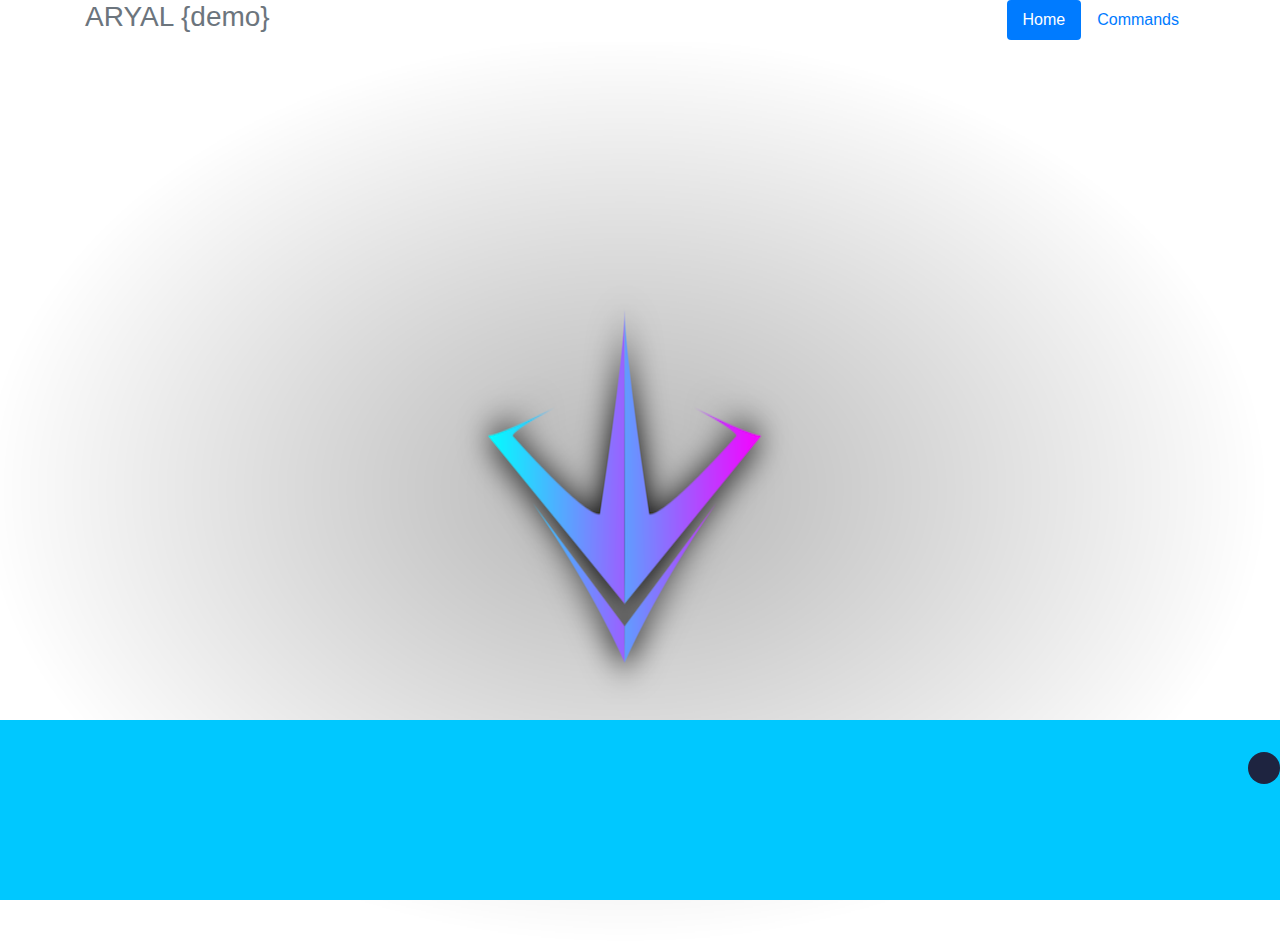
<file: index.html>
<!DOCTYPE html>
<html>
<head>
	<meta charset="utf-8">
	<meta content="width=device-width, initial-scale=1, shrink-to-fit=no" name="viewport"><!-- Bootstrap CSS -->
	<link href="https://stackpath.bootstrapcdn.com/bootstrap/4.1.3/css/bootstrap.min.css" rel="stylesheet">
	<link href="styles.css" rel="stylesheet">
	<title></title>
</head>
<body>
	<div class="container">
		<div class="header clearfix" id="main">
			<nav>
				<ul class="nav nav-pills float-right">
					<li class="nav-item">
						<a class="nav-link active" href="index.html">Home <span class="sr-only">(current)</span></a>
					</li>
					<li class="nav-item">
						<a class="nav-link" href="commands.html">Commands</a>
					</li>
				</ul>
			</nav>
			<h3 class="text-muted">ARYAL {demo}</h3>
		</div>
	</div>
	<div class="row">
		<div id="object"><img alt="" class="stretch" src="ahomepage.png"></div>
	</div>
	<footer class="page-footer font-small blue" id="foot">
		<div class="text-box"></div>
		<i class="fa fa-microphone"></i>
		 <audio class="sound" src="chime.mp3"></audio> 
		 
		<script src="index.js">
		</script>
	</footer>
</body>
</html>
</file>
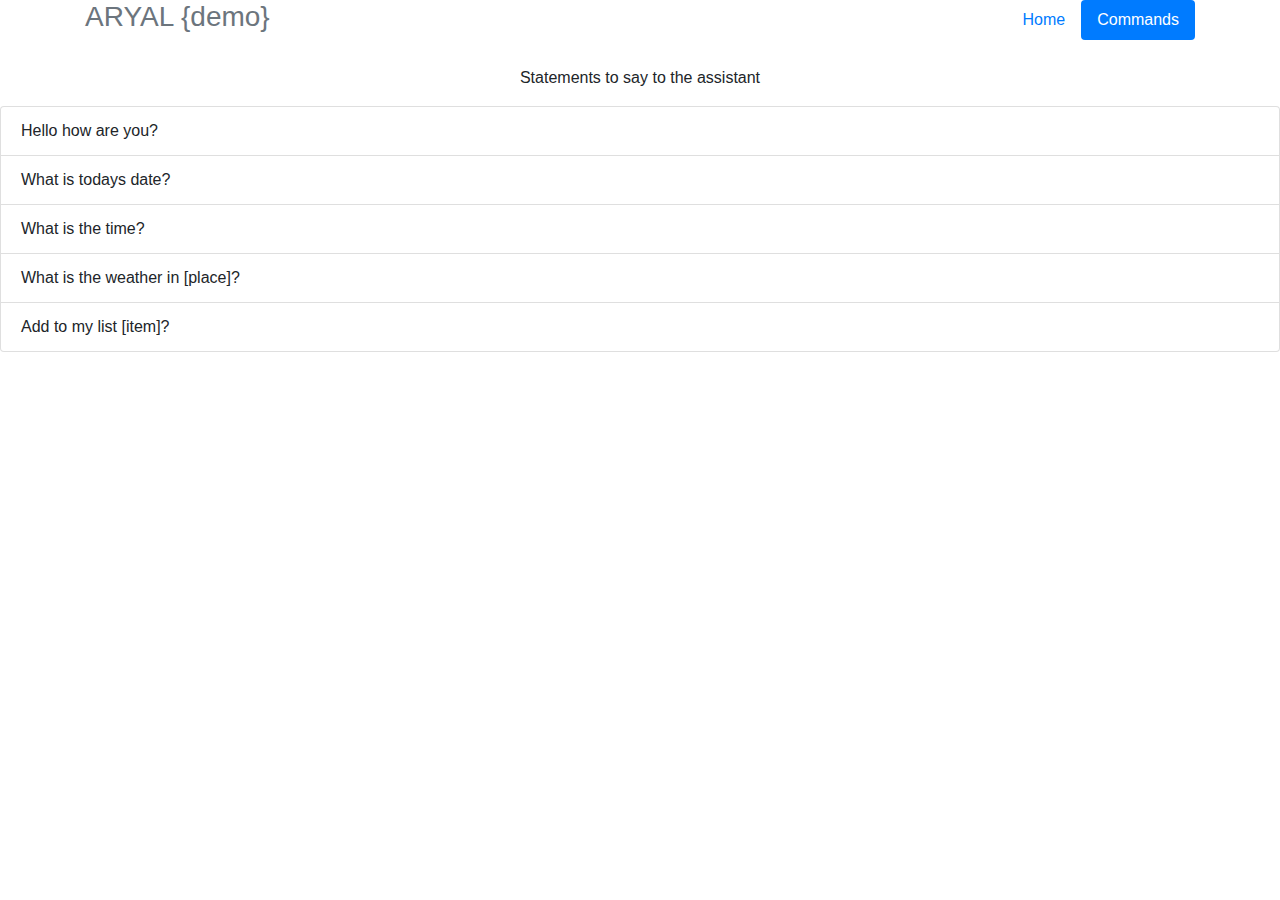
<file: commands.html>
<!DOCTYPE html>
<html>
<head>
	<meta charset="utf-8">
	<meta content="width=device-width, initial-scale=1, shrink-to-fit=no" name="viewport"><!-- Bootstrap CSS -->
	<link href="https://stackpath.bootstrapcdn.com/bootstrap/4.1.3/css/bootstrap.min.css" rel="stylesheet">
	<link href="styles.css" rel="stylesheet">
	<title></title>
</head>
<body>
	<div class="container">
	    <div id = "main" class="header clearfix">
              <nav>
                <ul class="nav nav-pills float-right">
                  <li class="nav-item">
                    <a class="nav-link" href="index.html">Home <span class="sr-only">(current)</span></a>
                  </li>
                  <li class="nav-item">
                    <a class="nav-link active" href="commands.html">Commands</a>
                </ul>
              </nav>
              <h3 class="text-muted">ARYAL {demo} </h3>
              </div>
          </div>
        <br>
        <p class="text-center">Statements to say to the assistant</p>
	    <ul class="list-group">
	        <li class="list-group-item">Hello how are you?</li>
	        <li class="list-group-item">What is todays date?</li>
	        <li class="list-group-item">What is the time?</li>
	        <li class="list-group-item">What is the weather in [place]?</li>
		<li class="list-group-item">Add to my list [item]?</li>
	        
	    </ul>
	 
	  
		
	</div>

</body>
</html>
</file>
<file: styles.css>
.stretch {
    width:100%;
    height:100%;
}

#object {
  
  position: absolute;
  width: 100%;
  height: 100%;
  animation: mover 3s infinite alternate;
  overflow:hidden;
  z-index: -1;
}
  
#foot {
  position: fixed;
   left: 0;
   bottom: 0;
   height: 20%;
   width: 100%;
   background-color: rgb(0,200,255);
   text-align: center;
   justify-content: center;
}


@keyframes mover {
    0% { transform: translateY(0); }
    100% { transform: translateY(-40px); }
}


.text-box {
  max-height: 70vh;
  
  overflow: scroll;
}
.text-box:focus {
  outline: none;
}

.fa {
  background: #1e2440;
  border-radius: 50%;
  cursor: pointer;
  margin-top: 1rem;
  float: right;
  width: 2rem;
  height: 2rem;

}
</file>
